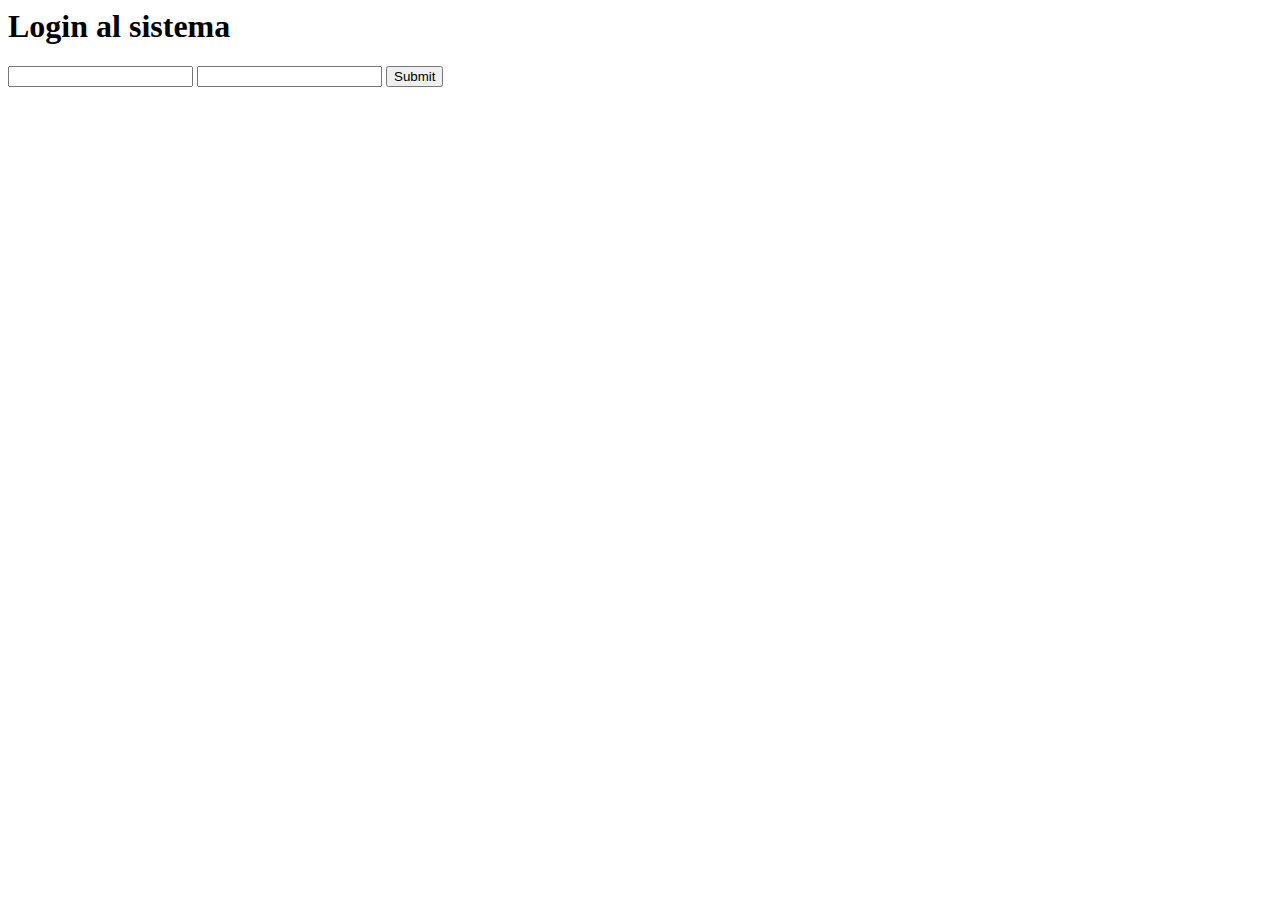
<file: odyssey/templates/login.html>
<html>
    <head>

    </head>
    <body>
    <h1>Login al sistema</h1>
	<form action="procesologin" method="post">
        <input type="text" name="usuario">
        <input type="password" name="password">
        <input type="submit">
    </form>
    </body>
</html>
</file>
